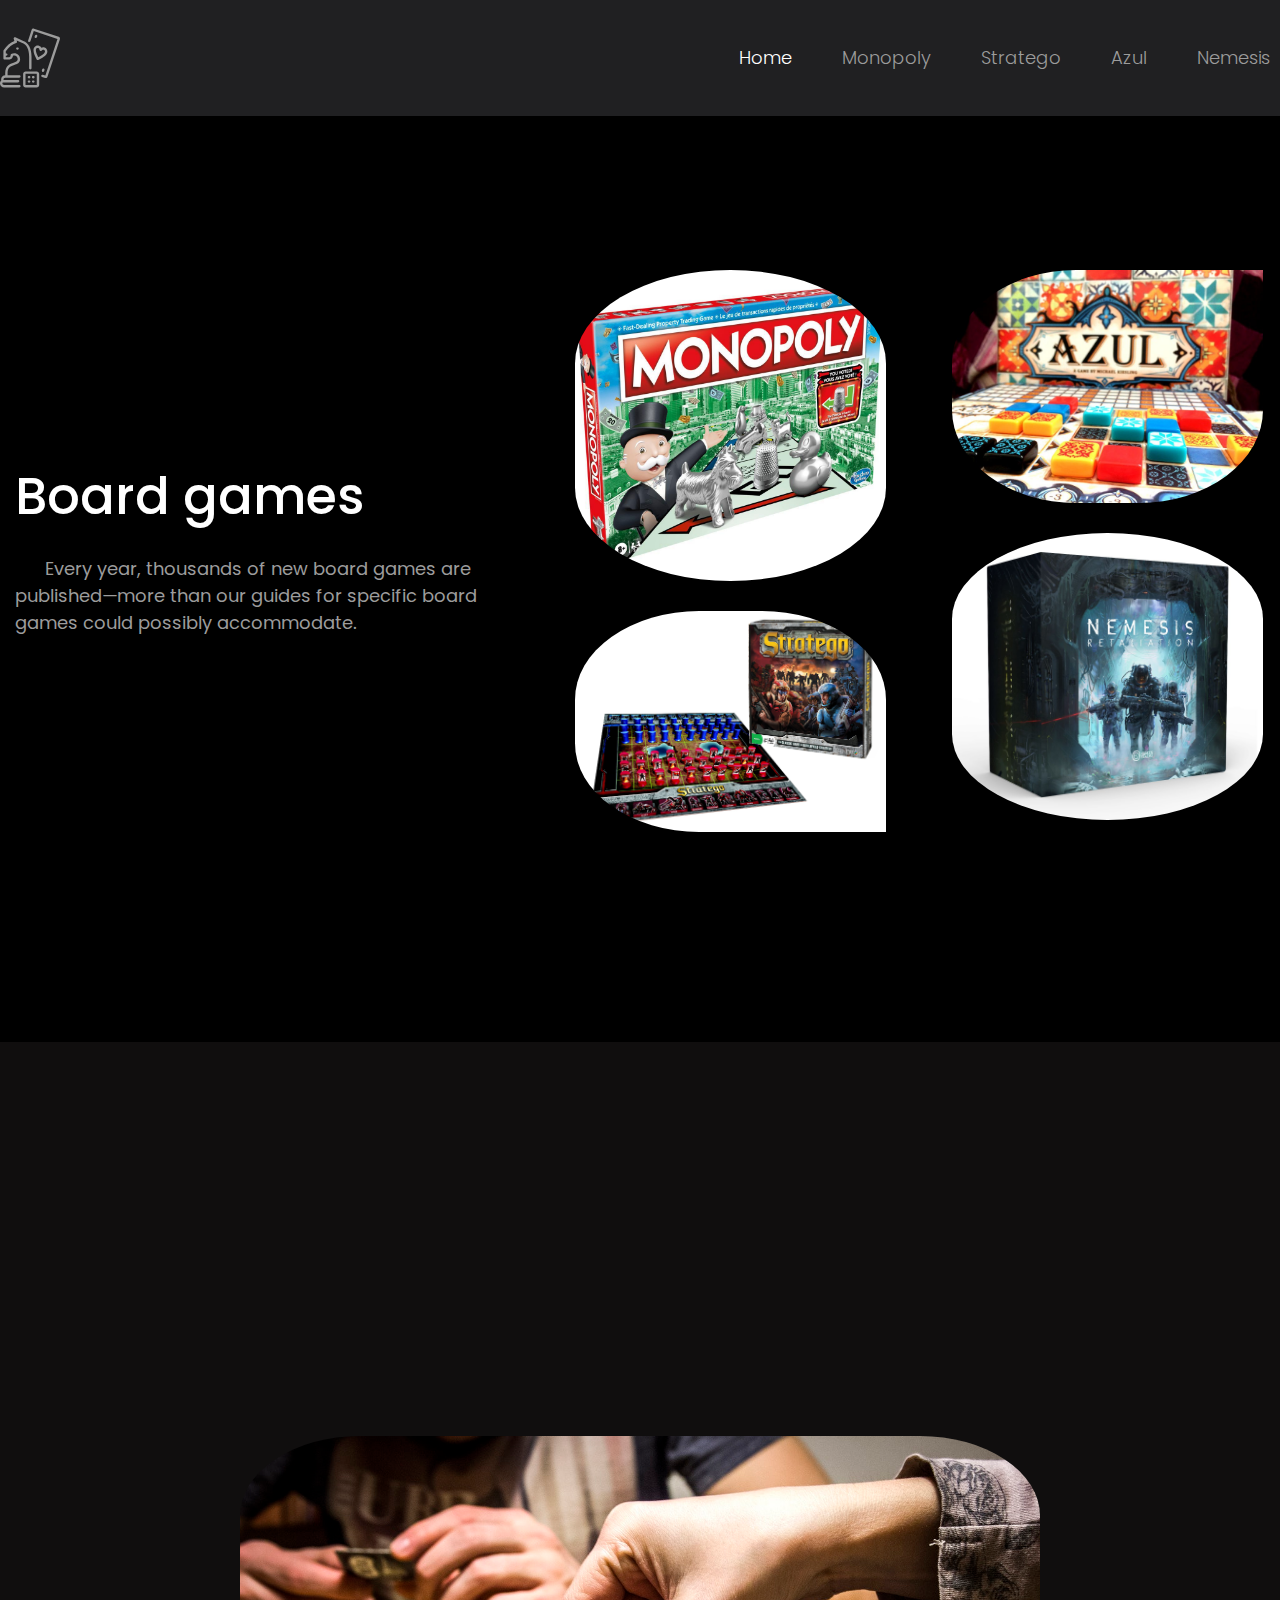
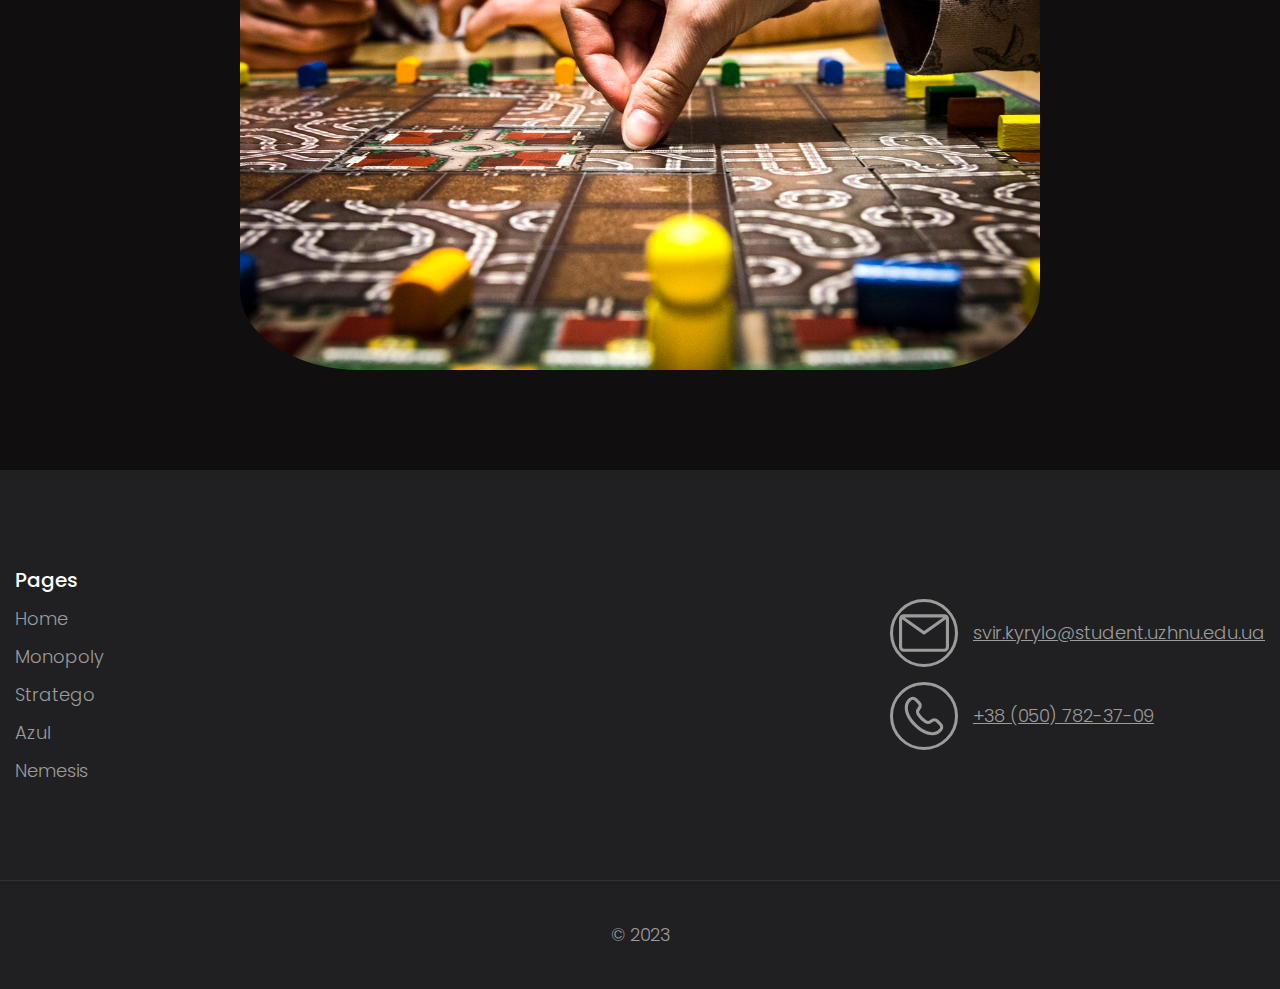
<file: index.html>
<!DOCTYPE html>
<html lang="en">

<head>
	<meta charset="UTF-8">
	<meta http-equiv="X-UA-Compatible" content="IE=edge">
	<meta name="viewport" content="width=device-width, initial-scale=1.0">
	<link href="https://fonts.googleapis.com/css?family=Poppins:300,regular,500&display=swap" rel="stylesheet" />
	<link rel="stylesheet" href="css/style.css">
	<title>Document</title>
</head>

<body>
	<div class="wrapper">
		<header class="header">
			<div class="header__container">
				<div class="header__logo">
					<img src="img/logo.svg" alt="logo">
				</div>
				<nav class="header__menu menu">
					<div class="menu__body">
						<ul class="menu__list">
							<li class="menu__item _active">
								<a href="index.html" class="menu__link menu__link_white">Home</a>
							</li>
							<li class="menu__item">
								<a href="monopoly.html" class="menu__link menu__link_green">Monopoly</a>
							</li>
							<li class="menu__item">
								<a href="stratego.html" class="menu__link menu__link_red">Stratego</a>
							</li>
							<li class="menu__item">
								<a href="azul.html" class="menu__link menu__link_yellow">Azul</a>
							</li>
							<li class="menu__item">
								<a href="nemesis.html" class="menu__link menu__link_blue">Nemesis</a>
							</li>
						</ul>
					</div>
				</nav>
				<button class="icon-menu" type="button">
					<span></span>
				</button>
			</div>
		</header>
		<main class="page">
			<section class="page__main main">
				<div class="main__container">
					<div class="main__content">
						<div class="main__title title anim-items anim-no-hide">
							Board games
						</div>
						<div class="main__text text anim-items anim-no-hide">
							Every year, thousands of new board games
							are published—more than our guides for
							specific board games could possibly accommodate.
						</div>
					</div>
					<div class="main__images images-main">
						<div class="images-main__column">
							<div class="images-main__item images-main__item-1">
								<img src="img/home/main/01.jpg" alt="Image">
							</div>
							<div class="images-main__item images-main__item-2">
								<img src="img/home/main/02.jpg" alt="Image">
							</div>
						</div>
						<div class="images-main__column">
							<div class="images-main__item images-main__item-3">
								<img src="img/home/main/03.jpg" alt="Image">
							</div>
							<div class="images-main__item images-main__item-4">
								<img src="img/home/main/04.jpg" alt="Image">
							</div>
						</div>
					</div>
				</div>
			</section>
			<section class="page__info info">
				<div class="info__container">
					<div class="info__content">
						<div class="info__title title anim-items anim-no-hide">
							About board games
						</div>
						<div class="info__text text anim-items anim-no-hide">
							Board games are a specific type of tabletop game that often include pieces or counters that
							are moved on a board
							according to a certain set of rules. Board games vary significantly in complexity with most
							including an element of
							chance, and some being based purely on chance.For example, many board games require players
							to roll a dice, which
							depends largely on chance, whereas others are more skill-based or focused on turn-taking.
							There are many varieties and genre of board game for children. Some have no theme whatsoever
							and rely more on the
							gameplay itself, and others embrace a specific theme and narrative.
							Board games are a versatile tool that teachers can use to help children develop important
							skills such as teamwork,
							sportsmanship, motor skills, problem-solving and general social skills.
							Board games for children are extremely popular and can have a positive impact on children
							who may struggle with any of
							the aforementioned skills and can be used as an activity to facilitate the learning of
							specific topics and subjects.
						</div>
						<div class="info__image">
							<div class="info__item">
								<img src="img/home/info/01.jpeg" alt="Image">
							</div>
						</div>
					</div>
				</div>
			</section>
		</main>
		<footer class="footer">
			<div class="footer__main main-footer">
				<div class="main-footer__container">
					<div class="main-footer__column">
						<div class="main-footer__label">
							Pages
						</div>
						<nav class="main-footer__menu menu-footer">
							<ul class="menu-footer__list">
								<li class="menu-footer__item">
									<a href="index.html" class="menu-footer__link">
										Home
									</a>
								</li>
								<li class="menu-footer__item">
									<a href="monopoly.html" class="menu-footer__link">
										Monopoly
									</a>
								</li>
								<li class="menu-footer__item">
									<a href="stratego.html" class="menu-footer__link">
										Stratego
									</a>
								</li>
								<li class="menu-footer__item">
									<a href="azul.html" class="menu-footer__link">
										Azul
									</a>
								</li>
								<li class="menu-footer__item">
									<a href="nemesis.html" class="menu-footer__link">
										Nemesis
									</a>
								</li>
							</ul>
						</nav>
					</div>
					<div class="main-footer__column">
						<div class="main-footer__contacts contacts-footer">
							<div class="contacts-footer__row">
								<div class="contacts-footer__item">
									<div class="contacts-footer__icon">
										<img src="img/footer/01.svg" alt="Image">
									</div>
									<div class="contacts-footer__link">
										<a href="mailto:svir.kyrylo@student.uzhnu.edu.ua">svir.kyrylo@student.uzhnu.edu.ua</a>
									</div>
								</div>
								<div class="contacts-footer__item">
									<div class="contacts-footer__icon">
										<img src="img/footer/02.svg" alt="Image">
									</div>
									<div class="contacts-footer__link">
										<a href="tel:+380507823709">+38 (050) 782-37-09</a>
									</div>
								</div>
							</div>
						</div>
					</div>
				</div>
			</div>
			<div class="footer__bottom bottom-footer">
				<div class="footer__container">
					<div class="bottom-footer__copy">
						© 2023
					</div>
				</div>
			</div>
		</footer>
	</div>
	<script src="js/script.js"></script>
</body>

</html>
</file>
<file: css/style.css>
*,
*:before,
*:after {
  padding: 0;
  margin: 0;
  border: 0;
  box-sizing: border-box;
}

a {
  text-decoration: none;
  color: inherit;
}

ul,
ol,
li {
  list-style: none;
}

img {
  vertical-align: top;
}

h1,
h2,
h3,
h4,
h5,
h6 {
  font-size: inherit;
  font-weight: inherit;
}

html,
body {
  height: 100%;
  line-height: 1;
}

input,
button,
textarea {
  font-weight: inherit;
  font-size: inherit;
  color: inherit;
  font-family: inherit;
}

button {
  cursor: pointer;
  background-color: inherit;
}

body {
  font-family: "Poppins";
  color: #9c9c9c;
  background-color: #000;
  font-size: 18px;
}

.wrapper {
  min-height: 100%;
  display: flex;
  flex-direction: column;
  overflow: hidden;
}

[class*=__container] {
  max-width: 1310px;
  margin: 0 auto;
  padding: 0px 15px;
}

[class*=__text] {
  text-indent: 30px;
}

/* HEADER */
.header {
  font-weight: 300;
  position: fixed;
  width: 100%;
  top: 0;
  left: 0;
  z-index: 50;
  background-color: rgb(32, 32, 34);
}
.header__container {
  display: flex;
  align-items: center;
  padding: 5px 0px;
  min-height: 116px;
  -moz-column-gap: 30px;
       column-gap: 30px;
}
.header__logo {
  position: relative;
  z-index: 5;
}
.header__menu {
  flex: 1 1 auto;
}

.menu__list {
  display: flex;
  flex-wrap: wrap;
  row-gap: 3px;
  justify-content: flex-end;
  -moz-column-gap: 30px;
       column-gap: 30px;
}
.menu__item:hover, .menu__item._active {
  color: #fff;
}
.menu__link {
  display: block;
  position: relative;
  padding: 0 10px;
}
.menu__link_white::after {
  background-color: #fff;
}
.menu__link_red::after {
  background-color: #ff3c78;
}
.menu__link_green::after {
  background-color: #60e084;
}
.menu__link_yellow::after {
  background-color: #f1ed7a;
}
.menu__link_blue::after {
  background-color: #799bec;
}
.menu__link::after {
  content: "";
  position: absolute;
  height: 3px;
  width: 0;
  left: 0;
  bottom: -10px;
  transition: 0.5s;
  border-radius: 2px;
}
.menu__link:hover::after {
  width: 100%;
}

.icon-menu {
  display: none;
}

@media (max-width: 991.98px) {
  .header__container,
  .menu__list {
    -moz-column-gap: 10px;
         column-gap: 10px;
  }
  .header__container {
    min-height: 90px;
  }
  body {
    text-indent: 20px;
  }
}
@media (max-width: 662px) {
  .icon-menu {
    display: block;
    flex: 0 0 30px;
    height: 18px;
    position: relative;
    z-index: 5;
  }
  .icon-menu span,
  .icon-menu::before,
  .icon-menu::after {
    content: "";
    right: 0;
    position: absolute;
    width: 100%;
    height: 2px;
    background-color: #9c9c9c;
    transition: all 0.3s ease 0s;
  }
  .icon-menu span {
    top: calc(50% - 1px);
  }
  .icon-menu::before {
    top: 0;
  }
  .icon-menu::after {
    bottom: 0;
  }
  .menu__body {
    position: fixed;
    width: 100%;
    height: 100%;
    background-color: rgb(32, 32, 34);
    left: -100%;
    top: 0;
    padding: 100px 15px 30px 15px;
    overflow: auto;
    transition: left 0.5s ease 0s;
  }
  .menu__body::before {
    content: "";
    width: 100%;
    position: fixed;
    top: 0;
    left: 0;
    height: 70px;
    z-index: 2;
    transition: left 0.3s ease 0s;
  }
  .menu__list {
    flex-direction: column;
    justify-content: center;
    text-align: center;
    row-gap: 15px;
  }
  .menu__link {
    font-size: 28px;
    font-weight: 500;
    text-transform: uppercase;
  }
  .menu__link_white::after, .menu__link_red::after, .menu__link_green::after, .menu__link_yellow::after, .menu__link_blue::after {
    background-color: rgb(32, 32, 34);
  }
  .header__container {
    min-height: 70px;
  }
  body {
    text-indent: 15px;
  }
}
.menu-open .menu__body, .menu-open .menu__body::before {
  left: 0;
}
.menu-open .icon-menu span {
  width: 0;
}
.menu-open .icon-menu::before {
  top: calc(50% - 1px);
  transform: rotate(-45deg);
}
.menu-open .icon-menu::after {
  bottom: calc(50% - 1px);
  transform: rotate(45deg);
}

/* FOOTER */
.footer {
  font-weight: 300;
  background-color: rgb(32, 32, 34);
}
.footer__main {
  padding: 100px 0px;
}

.main-footer__container {
  display: flex;
  justify-content: space-between;
  align-items: center;
  gap: 30px;
}
.main-footer__label {
  font-weight: 500;
  font-size: 20px;
  color: #fff;
  padding-bottom: 20px;
}

.menu-footer__item:not(:last-child) {
  padding-bottom: 20px;
}
.menu-footer__link:hover {
  color: #fff;
}

.contacts-footer__row {
  display: flex;
  flex-direction: column;
  gap: 15px;
}
.contacts-footer__item {
  display: flex;
  align-items: center;
  gap: 15px;
}
.contacts-footer__icon {
  display: flex;
  border: 3px solid #9c9c9c;
  padding: 6px;
  border-radius: 50%;
  overflow: hidden;
}
.contacts-footer__link {
  text-decoration: underline;
}
.contacts-footer__link:hover {
  color: #fff;
}

.bottom-footer {
  border-top: 1.5px solid rgba(129, 129, 139, 0.2);
  padding: 45px 0px;
}
.bottom-footer__copy {
  text-align: center;
}

@media (max-width: 991.98px) {
  .main-footer__label {
    padding-bottom: 15px;
  }
  .menu-footer__item:not(:last-child) {
    padding-bottom: 15px;
  }
  .footer__main {
    padding: 60px 0px;
  }
}
@media (max-width: 662px) {
  .main-footer__label {
    padding-bottom: 10px;
  }
  .main-footer__container {
    flex-direction: column;
  }
  .menu-footer__item:not(:last-child) {
    padding-bottom: 10px;
  }
  .footer__main {
    padding: 35px 0px;
  }
  .contacts-footer__icon {
    padding: 4px;
  }
  .contacts-footer__icon img {
    width: 30px;
  }
}
::-webkit-scrollbar {
  width: 10px;
}

::-webkit-scrollbar-track {
  background: #4c4c4c;
}

::-webkit-scrollbar-thumb {
  background: #0c0c0c;
}

::-webkit-scrollbar-thumb:hover {
  background: #222222;
}

.text {
  font-size: 18px;
  line-height: 1.5;
}

.title {
  color: #fff;
  font-weight: 500;
  font-size: 51px;
  line-height: 1.19;
}
.title:not(:last-child) {
  margin-bottom: 28px;
}

[class*=__title] {
  transform: translate(-120%, 0px);
  opacity: 0;
  transition: all 0.8s ease 0s;
}
[class*=__title]._active {
  transform: translate(0px, 0px);
  opacity: 1;
}

/* MAIN */
.page {
  flex: 1 1 auto;
}

.main {
  padding-top: 270px;
  padding-bottom: 210px;
}
.main__container {
  display: flex;
  gap: 60px;
}
.main__content {
  align-self: center;
}
.main__title {
  max-width: 520px;
}
.main__text {
  color: #9c9c9c;
  max-width: 500px;
  transform: translate(0px, 120%);
  opacity: 0;
  transition: all 0.8s ease 0s;
}
.main__text._active {
  transform: translate(0px, 0px);
  opacity: 1;
  transition: all 0.8s ease 0.4s;
}
.main__images {
  flex: 0 1 55%;
}

.images-main {
  display: flex;
  gap: 9.615385%;
  justify-content: center;
}
.images-main__column {
  display: flex;
  flex: 0 1 50%;
  flex-direction: column;
  gap: 30px;
}
.images-main__item {
  display: flex;
  justify-self: center;
  overflow: hidden;
}
.images-main__item-1, .images-main__item-4 {
  border-radius: 50%/30%;
}
.images-main__item-3 {
  border-radius: 40% 0% 40% 40%;
}
.images-main__item-2 {
  border-radius: 40% 40% 0% 40%;
}
.images-main__item img {
  max-width: 100%;
}

.info {
  background-color: #100e0e;
  padding-top: 50px;
  padding-bottom: 50px;
}
.info__content {
  display: flex;
  align-items: center;
  flex-direction: column;
}
.info__title {
  text-align: center;
}
.info__text {
  padding-bottom: 40px;
  transform: translate(0px, 120%);
  opacity: 0;
  transition: all 0.8s ease 0s;
}
.info__text._active {
  transform: translate(0px, 0px);
  opacity: 1;
  transition: all 0.8s ease 0.4s;
}
.info__image {
  padding: 0px 50px 50px;
}
.info__item {
  border-radius: 15%;
  overflow: hidden;
  max-width: 800px;
}
.info__item img {
  max-width: 100%;
}

@media (max-width: 991.98px) {
  .main {
    padding-top: 160px;
    padding-bottom: 90px;
  }
  .main__container {
    flex-direction: column;
  }
  .main__images {
    align-self: center;
  }
  .title {
    font-size: 44px;
  }
  .title:not(:last-child) {
    margin-bottom: 23px;
  }
  .info {
    padding-top: 35px;
    padding-bottom: 35px;
  }
  .info__text {
    padding-bottom: 30px;
  }
  .info__item {
    max-width: 600px;
  }
  .info__image {
    padding: 0px 40px 40px;
  }
}
@media (max-width: 662px) {
  .main {
    padding-top: 140px;
    padding-bottom: 75px;
  }
  .main__images {
    max-width: 520px;
  }
  .title {
    font-size: 32px;
  }
  .title:not(:last-child) {
    margin-bottom: 15px;
  }
  .info {
    padding-top: 20px;
    padding-bottom: 20px;
  }
  .info__text {
    padding-bottom: 20px;
  }
  .info__item {
    max-width: 300px;
  }
  .info__image {
    padding: 0px 30px 30px;
  }
}
</file>
